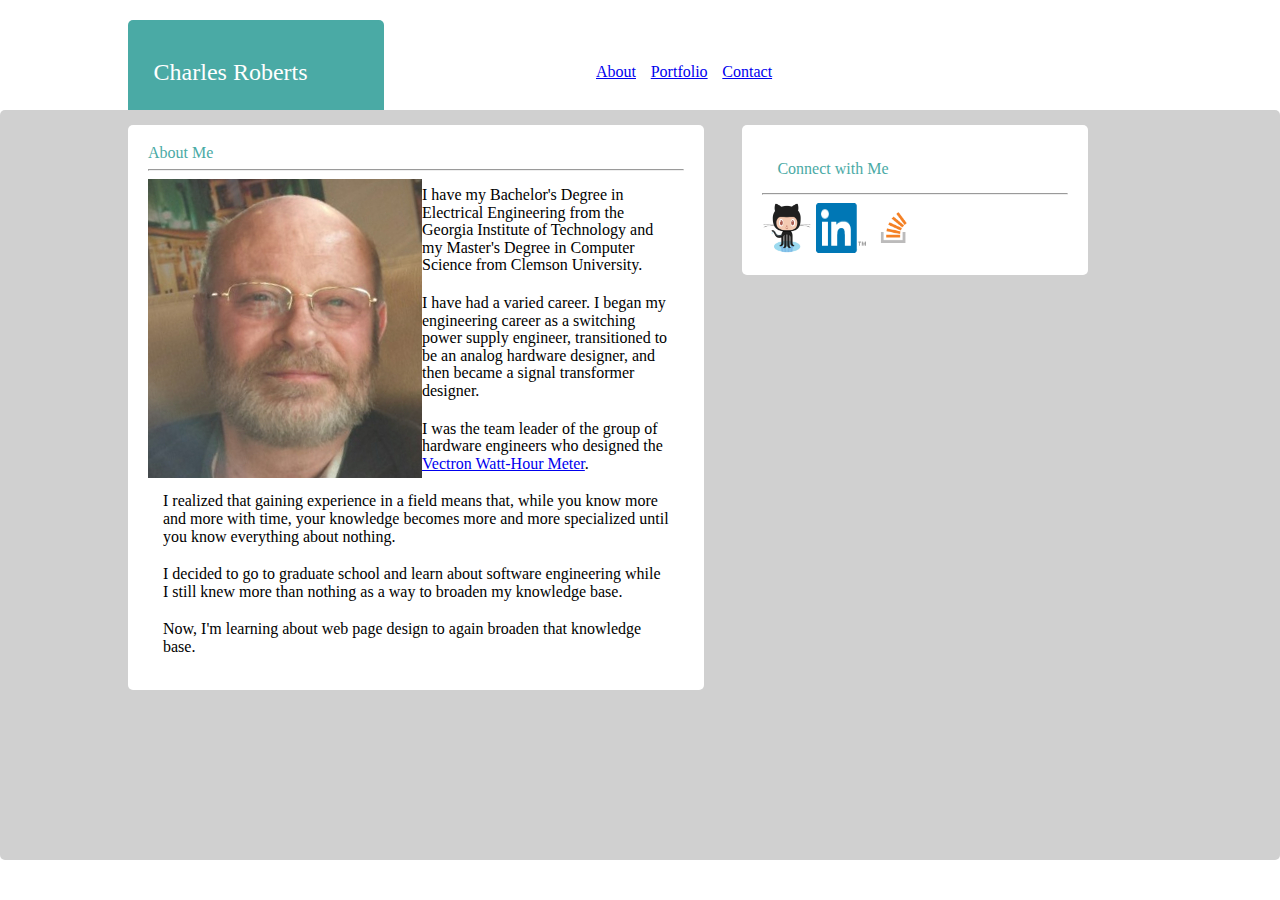
<file: index.html>
<!doctype html>
<html lang="en-us">

<head>
   <meta charset="UTF-8">
   <meta name="viewport" content="width=device-width,initial-scale=1">
   <meta name="author" content="Charles Roberts">
   <title>About Charles Roberts</title>
   <!-- Linking CSS -->
   <link rel="stylesheet" type="text/css" href="assets/css/reset.css">
   <link rel="stylesheet" type="text/css" href="assets/css/style.css">
</head>

<body>
   <div class="top-row">
      <div class="top-left-box">
         <h1>Charles Roberts</h1>
      </div>
      <div class=top-right-box>
         <a href="index.html">About</a>
         <a href="portfolio.html">Portfolio</a>
         <a href="contact.html">Contact</a>
      </div>
      <!-- End of <div class = top-right-box> -->
   </div>
   <!-- End of <div class="top-row"> -->
   <div class="middle-row">
      <div class="middle-left-box">
         <article class="main_left">
            <h1 style="color: #4aaaa5;">About Me</h1>
            <hr>
            <img align="left" src="./assets/images/cwr.jpg">
            <p class="main_left_p">I have my Bachelor's Degree in Electrical Engineering from the Georgia Institute of Technology and my Master's Degree in Computer Science from Clemson University.</p>
            <p>I have had a varied career. I began my engineering career as a switching power supply engineer, transitioned to be an analog hardware designer, and then became a signal transformer designer.</p>
            <p>I was the team leader of the group of hardware engineers who designed the <a href="https://www.youtube.com/watch?v=vlS7SldS9SU" target="_blank">Vectron Watt-Hour Meter</a>.</p>
            <p>I realized that gaining experience in a field means that, while you know more and more with time, your knowledge becomes more and more specialized until you know everything about nothing.</p>
            <p>I decided to go to graduate school and learn about software engineering while I still knew more than nothing as a way to broaden my knowledge base.</p>
            <p>Now, I'm learning about web page design to again broaden that knowledge base.</p>
         </article>
      </div>
      <!-- End of <div class = "middle-left-box"> -->
      <div class="middle-right-box">
         <p style="color: #4aaaa5;">Connect with Me</p>
         <hr>
         <a href="https://github.com/charlesroberts442" target="_blank"> <img src="./assets/images/Octocat.jpg" width="50px" height="50px"></a>
         <a href="http://www.linkedin.com/in/charlesrobertsbeemscs" target="_blank"><img src="./assets/images/linked_in.png" width="50px" height="50px"></a>
         <a href="https://stackexchange.com/users/11766137/charles-roberts" target="_blank"><img src="./assets/images/so-icon.png" width="50px" height="50px"></a>
      </div>
      <!-- End of <div class = "middle-right-box"> -->
   </div>
   <!-- End of <div class="middle-row">

</body>

</html>
</file>
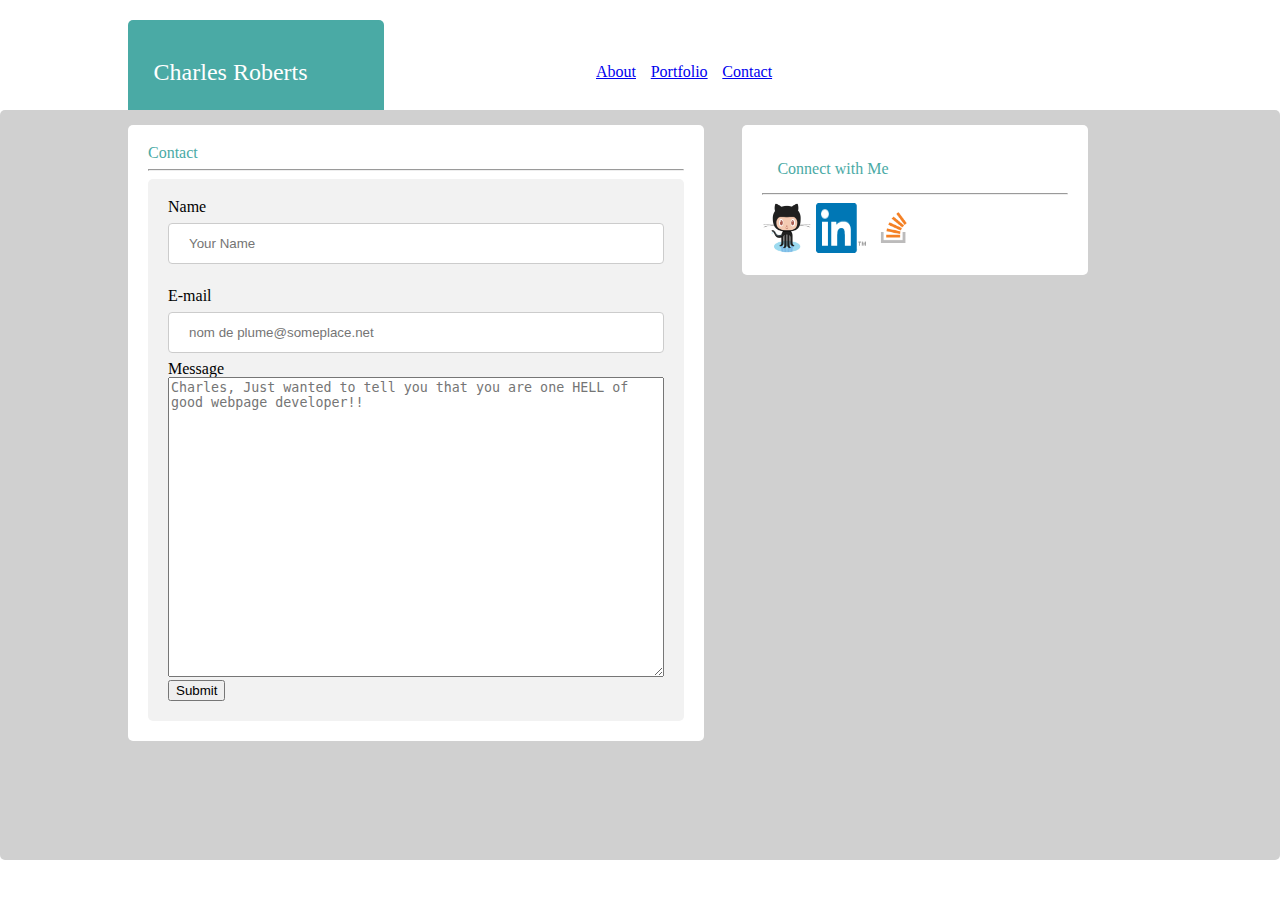
<file: contact.html>
<!doctype html>
<html lang="en-us">

<head>
   <meta charset="UTF-8">
   <meta name="viewport" content="width=device-width,initial-scale=1">
   <meta name="author" content="Charles Roberts">
   <title>About Charles Roberts</title>
   <!-- Linking CSS -->
   <link rel="stylesheet" type="text/css" href="assets/css/reset.css">
   <link rel="stylesheet" type="text/css" href="assets/css/style.css">
</head>

<body>
   <div class="top-row">
      <div class="top-left-box">
         <h1>Charles Roberts</h1>
      </div>
      <div class=top-right-box>
         <a href="index.html">About</a>
         <a href="portfolio.html">Portfolio</a>
         <a href="contact.html">Contact</a>
      </div>
      <!-- End of <div class = top-right-box> -->
   </div>
   <!-- End of <div class="top-row"> -->
   <div class="middle-row">
      <div class="middle-left-box">
         <article class="main_left">
            <h1 style="color: #4aaaa5;">Contact</h1>
            <hr>
            <div>
                <form>
                    <label for="name">Name</label>
                    <br>
                    <input type="text" id="name" name="Name" placeholder="Your Name">
                    <br>
                    <br>
                    <label for="lname">E-mail</label>
                    <br>
                    <input type="text" id="email" name="email" placeholder="nom de plume@someplace.net">
                    <br>
                    <label for="message">Message</label>
                    <br>
                    <textarea id="message" placeholder="Charles, Just wanted to tell you that you are one HELL of good webpage developer!!"></textarea>
                    <br>
                    <input type="submit" value="Submit">
                </form>
            </div>
         </article>
      </div>
      <!-- End of <div class = "middle-left-box"> -->
      <div class="middle-right-box">
         <p style="color: #4aaaa5;">Connect with Me</p>
         <hr>
         <a href="https://github.com/charlesroberts442" target="_blank"> <img src="./assets/images/Octocat.jpg" width="50px" height="50px"></a>
         <a href="http://www.linkedin.com/in/charlesrobertsbeemscs" target="_blank"><img src="./assets/images/linked_in.png" width="50px" height="50px"></a>
         <a href="https://stackexchange.com/users/11766137/charles-roberts" target="_blank"><img src="./assets/images/so-icon.png" width="50px" height="50px"></a>
      </div>
      <!-- End of <div class = "middle-right-box"> -->
   </div>
   <!-- End of <div class="middle-row">

</body>

</html>
</file>
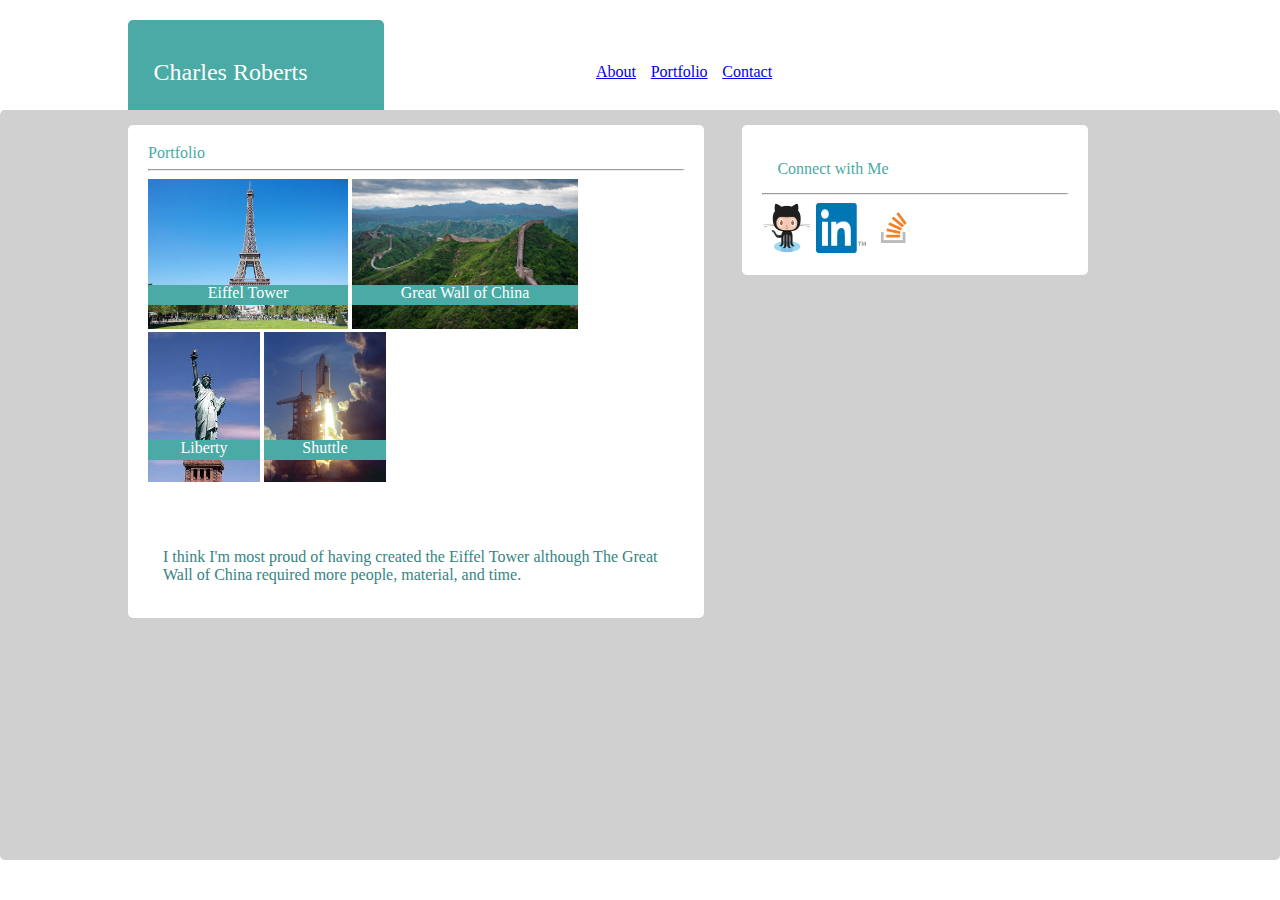
<file: portfolio.html>
<!doctype html>
<html lang="en-us">

<head>
   <meta charset="UTF-8">
   <meta name="viewport" content="width=device-width,initial-scale=1">
   <meta name="author" content="Charles Roberts">
   <title>About Charles Roberts</title>
   <!-- Linking CSS -->
   <link rel="stylesheet" type="text/css" href="assets/css/reset.css">
   <link rel="stylesheet" type="text/css" href="assets/css/style.css">
</head>

<body>
   <div class="top-row">
      <div class="top-left-box">
         <h1>Charles Roberts</h1>
      </div>
      <div class=top-right-box>
         <a href="index.html">About</a>
         <a href="portfolio.html">Portfolio</a>
         <a href="contact.html">Contact</a>
      </div>
      <!-- End of <div class = top-right-box> -->
   </div>
   <!-- End of <div class="top-row"> -->
   <div class="middle-row">
      <div class="middle-left-box">
         <article class="main_left">
            <h1 style="color: #4aaaa5;">Portfolio</h1>
            <hr>
            <figure>
                <img src="./assets/images/Eiffel_Tower_b.jpg" id="Eiffel_Tower_b" />
                <figcaption id="Tower_Caption" class="Portfolio_Caption">Eiffel Tower</figcaption>
            </figure>
            <figure>
                <img src="./assets/images/Great_Wall_of_China_b.jpg " />
                <figcaption id="Wall_Caption" class="Portfolio_Caption">Great Wall of China</figcaption>
            </figure>
            <br>
            <figure>
                <img src="./assets/images/statue_of_liberty_b.jpg " />
                <figcaption id="Liberty_Caption" class="Portfolio_Caption">Liberty</figcaption>
            </figure>
            <figure>
                <img src="./assets/images/space_shuttle_b.jpg " />
                <figcaption id="Shuttle_Caption" class="Portfolio_Caption">Shuttle</figcaption>
            </figure>
            <br><br><br><br>
            <p style="color: #358582;">I think I'm most proud of having created the Eiffel Tower although The Great Wall of China required more people, material, and time.</p>
         </article>
      </div>
      <!-- End of <div class = "middle-left-box"> -->
      <div class="middle-right-box">
         <p style="color: #4aaaa5;">Connect with Me</p>
         <hr>
         <a href="https://github.com/charlesroberts442" target="_blank"> <img src="./assets/images/Octocat.jpg" width="50px" height="50px"></a>
         <a href="http://www.linkedin.com/in/charlesrobertsbeemscs" target="_blank"><img src="./assets/images/linked_in.png" width="50px" height="50px"></a>
         <a href="https://stackexchange.com/users/11766137/charles-roberts" target="_blank"><img src="./assets/images/so-icon.png" width="50px" height="50px"></a>
      </div>
      <!-- End of <div class = "middle-right-box"> -->
   </div>
   <!-- End of <div class="middle-row">

</body>

</html>
</file>
<file: assets/css/style.css>
* {
   box-sizing: border-box;
}

p {
   padding: 5px;
   margin: 10px;
   line-height: 1.1em;
}

.top-row {
   position: relative;
   background-color: white;
   height: 110px;
}

.top-left-box {
   display: inline-block;
   position: absolute;
   background-color: #4aaaa5;
   height: 90%;
   width: 20%;
   left: 10%;
}

.top-left-box h1 {
   position: absolute;
   color: white;
   text-align: center;
   top: 40%;
   left: 10%;
   font-size: x-large;
}



.top-right-box {
   display: inline-block;
   position: absolute;
   background-color: white;
   height: 100%;
   width: 45%;
   right: 10%;
   top: 40%;
}

.top-right-box a {
   margin-right: 2%;
   margin-top: 5%;
}

.middle-row {
   position: relative;
   background-color: #d0d0d0;
   height: 750px;
}

.middle-left-box {
   display: inline-block;
   position: absolute;
   background-color: white;
   width: 45%;
   left: 10%;
   top: 2%;
}

.middle-right-box {
   display: inline-block;
   position: absolute;
   background-color: white;
   height: 150px;
   width: 27%;
   right: 15%;
   top: 2%;
}

/* For Portfolio */

figure {
    display: inline-block;
}

.Portfolio_Caption {
    position: absolute;
    height: 20px;
    background-color: #4aaaa5;
    color: white;
    text-align: center;
}

#Tower_Caption{
	width: 200px;
	top: 160px;
}

#Wall_Caption{
	width: 226px;
	top: 160px;
}

#Liberty_Caption{

	width:112px;
	top:315px;
}

#Shuttle_Caption{
	width:122px;
	top:315px;
}


/* For Contact */

input[type=text], select {
    width: 100%;
    padding: 12px 20px;
    margin: 8px 0;
    display: inline-block;
    border: 1px solid #ccc;
    border-radius: 4px;
    box-sizing: border-box;
}
#msg{
    height:300px;
}

#message{
    height:300px;
    width:100%;
}
}

input[type=submit] {
    width: 150px;
    background-color: #4CAF50;
    color: white;
    padding: 14px 20px;
    margin: 8px 0;
    border: none;
    border-radius: 4px;
    cursor: pointer;
}

input[type=submit]:hover {
    background-color: #45a049;
}

div {
    border-radius: 5px;
    background-color: #f2f2f2;
    padding: 20px;
}

@media screen and (max-width: 768px) {

   .middle-right-box {
      display: block;
      position: static;
      width: 100%;
      background-color: white;
   }

   .middle-left-box {
      display: block;
      position: static;
      background-color: white;
      width: 100%;
   }
}

@media screen and (max-width: 640px) {

   .top-right-box {
      display: block;
      position: static;
      width: 100%;
      background-color: white;
      height: 50px;
   }

   .top-left-box {
      display: block;
      position: static;
      background-color: #4aaaa5;
      width: 100%;
      height: 50px;
   }

   .top-left-box h1 {
      position: absolute;
      color: white;
      text-align: center;
      top: 20%;
   }
}
</file>
